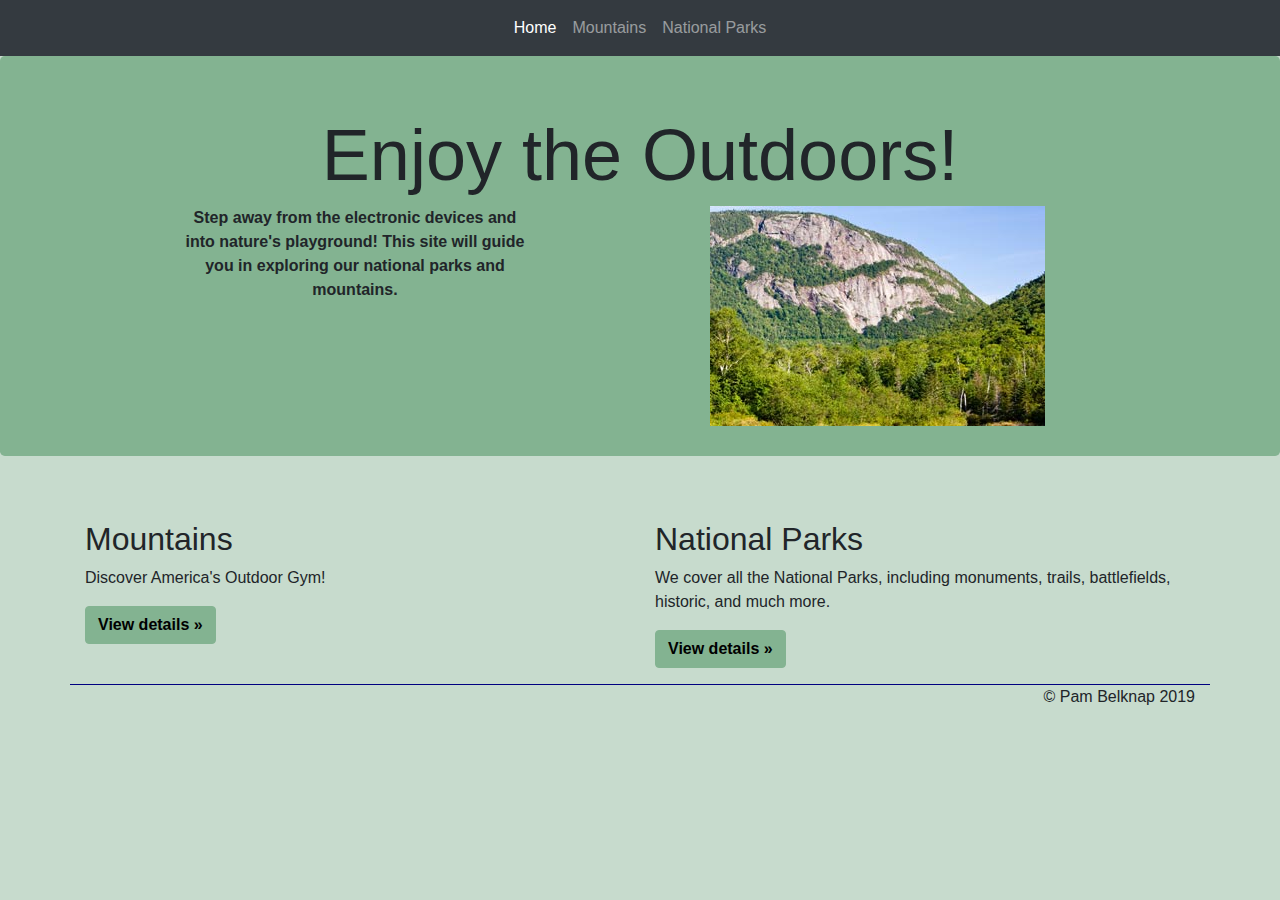
<file: index.html>
<!DOCTYPE html>
<html lang="en">
<!--THIS IS THE MAIN PAGE FOR THE ENJOY THE OUTDOORS PROJECT-->
<!--This is a site that helps a user find things to do to enjoy the great outdoors.-->
<!--It links to a Mountain selector page and a National Parks selector page-->

<head>
    <link rel="icon" href="images/favicon.ico" />
    <!-- Required meta tags -->
    <meta charset="utf-8">
    <meta name="viewport" content="width=device-width, initial-scale=1, shrink-to-fit=no">

    <!-- Bootstrap CSS -->
    <link rel="stylesheet" href="https://stackpath.bootstrapcdn.com/bootstrap/4.3.1/css/bootstrap.min.css" integrity="sha384-ggOyR0iXCbMQv3Xipma34MD+dH/1fQ784/j6cY/iJTQUOhcWr7x9JvoRxT2MZw1T" crossorigin="anonymous">
    <!-- External CSS -->
    <link rel="stylesheet" href="css/styles.css" />

    <title>Enjoy the Outdoors</title>
</head>

<body>
    <!--Top Navigation Bar-->
    <nav class="navbar navbar-expand-lg navbar-dark bg-dark">
        <button class="navbar-toggler" type="button" data-toggle="collapse" data-target="#navbarsExample08" aria-controls="navbarsExample08" aria-expanded="false" aria-label="Toggle navigation">
            <span class="navbar-toggler-icon"></span>
        </button>
        <div class="collapse navbar-collapse justify-content-md-center" id="navbarsExample08">
            <ul class="navbar-nav">
                <li class="nav-item active">
                    <a class="nav-link disabled" href="index.html">Home</a>
                </li>
                <li class="nav-item">
                    <a class="nav-link" href="mountains.html">Mountains</a>
                </li>
                <li class="nav-item">
                    <a class="nav-link" href="nationalparks.html">National Parks</a>
                </li>
            </ul>
        </div>
    </nav>
    <!--Top Navigation Bar End-->

    <!-- Jumbotron for header -->
    <div class="jumbotron jumbotron-fluid">
        <div class="container">
            <header>
                <h1 class="display-3">Enjoy the Outdoors!</h1>
                <div class="row">
                    <div class="col-md-4 offset-md-1">
                        <p>Step away from the electronic devices and into nature's playground! This site will guide you in exploring our national parks and mountains.</p>
                    </div>
                    <div id="imgwilley"></div>
                </div>
            </header>
        </div>
    </div>
    <!--Junbotron heading end -->

    <main>
        <div class="container">
            <div class="row">
                <div class="col-md-6">
                    <h2>Mountains</h2>
                    <p>Discover America's Outdoor Gym!</p>
                    <p><a class="btn btn-greenish" href="mountains.html" role="button">View details &raquo;</a></p>
                </div>
                <div class="col-md-6">
                    <h2>National Parks</h2>
                    <p>We cover all the National Parks, including monuments, trails, battlefields, historic, and much more.</p>
                    <p><a class="btn btn-greenish" href="nationalparks.html" role="button">View details &raquo;</a></p>
                </div>
            </div>
        </div>
        <!-- /container -->
    </main>

    <footer class="container">
        <p>&copy; Pam Belknap 2019</p>
    </footer>
    <!-- jQuery first, then Popper.js, then Bootstrap JS -->
    <script src="https://code.jquery.com/jquery-3.3.1.slim.min.js" integrity="sha384-q8i/X+965DzO0rT7abK41JStQIAqVgRVzpbzo5smXKp4YfRvH+8abtTE1Pi6jizo" crossorigin="anonymous"></script>
    <script src="https://cdnjs.cloudflare.com/ajax/libs/popper.js/1.14.7/umd/popper.min.js" integrity="sha384-UO2eT0CpHqdSJQ6hJty5KVphtPhzWj9WO1clHTMGa3JDZwrnQq4sF86dIHNDz0W1" crossorigin="anonymous"></script>
    <script src="https://stackpath.bootstrapcdn.com/bootstrap/4.3.1/js/bootstrap.min.js" integrity="sha384-JjSmVgyd0p3pXB1rRibZUAYoIIy6OrQ6VrjIEaFf/nJGzIxFDsf4x0xIM+B07jRM" crossorigin="anonymous"></script>

</body>

</html>
</file>
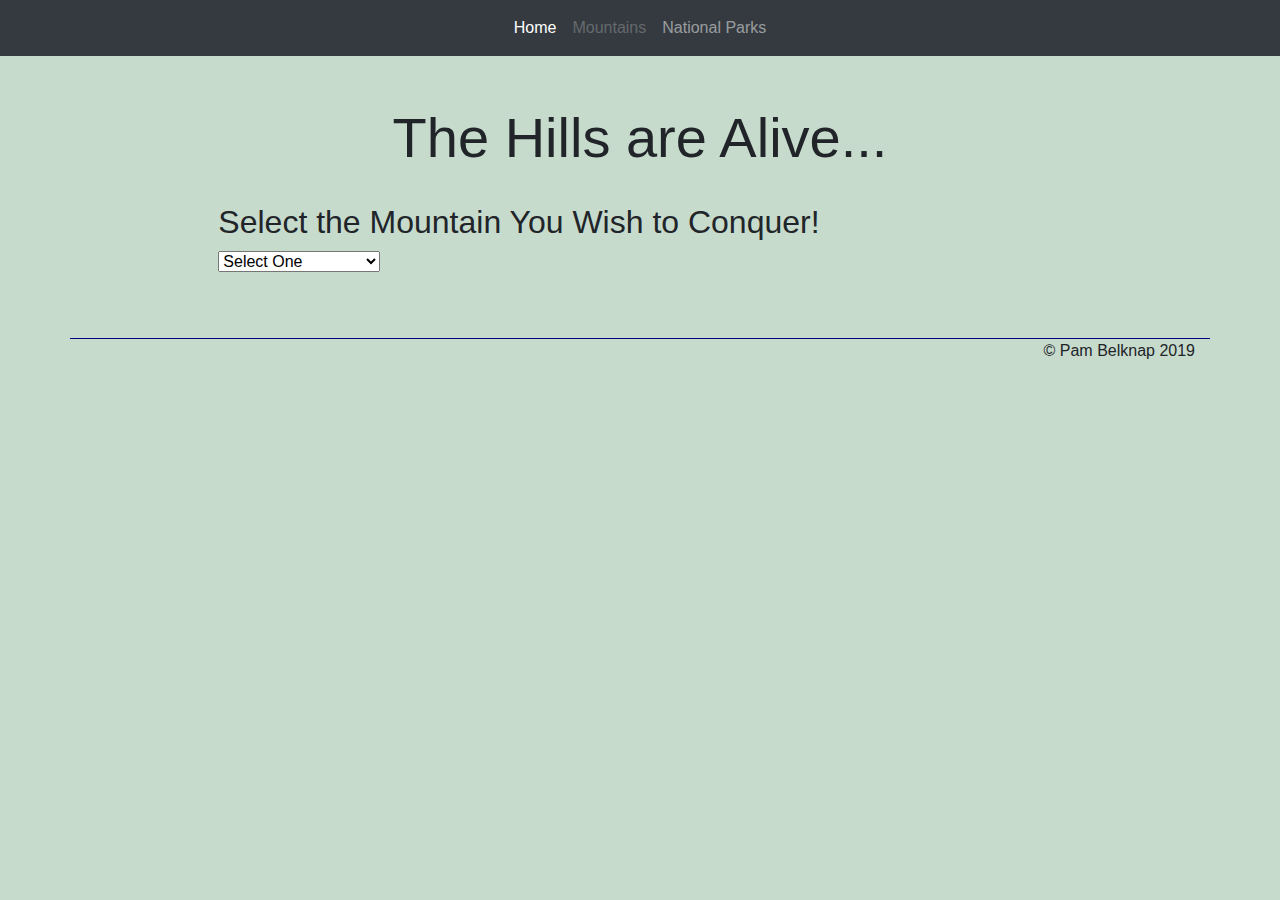
<file: mountains.html>
<!DOCTYPE html>
<html lang="en">
<!--Page to dynamically create tables for mountains, the information being selected from a JSON file.-->

<head>
    <link rel="icon" href="images/favicon.ico" />
    <title>Mountains</title>
    <!--JavaScript sheet-->
    <!-- Required meta tags -->
    <meta charset="utf-8">
    <meta name="viewport" content="width=device-width, initial-scale=1, shrink-to-fit=no">
    <!-- Bootstrap CSS -->
    <link rel="stylesheet" href="https://stackpath.bootstrapcdn.com/bootstrap/4.3.1/css/bootstrap.min.css" integrity="sha384-ggOyR0iXCbMQv3Xipma34MD+dH/1fQ784/j6cY/iJTQUOhcWr7x9JvoRxT2MZw1T" crossorigin="anonymous">
    <!-- External CSS -->
    <link rel="stylesheet" href="css/styles.css" />
</head>

<body>
    <!--Top Navigation Bar-->
    <nav class="navbar navbar-expand-lg navbar-dark bg-dark">
        <button class="navbar-toggler" type="button" data-toggle="collapse" data-target="#navbarsExample08" aria-controls="navbarsExample08" aria-expanded="false" aria-label="Toggle navigation">
                <span class="navbar-toggler-icon"></span>
            </button>
        <div class="collapse navbar-collapse justify-content-md-center" id="navbarsExample08">
            <ul class="navbar-nav">
                <li class="nav-item active">
                    <a class="nav-link" href="index.html">Home</a>
                </li>
                <li class="nav-item">
                    <a class="nav-link disabled" href="mountains.html">Mountains</a>
                </li>
                <li class="nav-item">
                    <a class="nav-link" href="nationalparks.html">National Parks</a>
                </li>
            </ul>
        </div>
    </nav>
    <!--Top Navigation Bar End-->

    <header class="pricing-header px-3 py-3 pt-md-5 pb-md-4 mx-auto text-center">
        <h1 class="display-4">The Hills are Alive...</h1>
    </header>

    <div class="row">
        <div class="col-md-8 offset-md-2">

            <!--Table for Mountain Category Dropdown -->
            <form id="mountainForm" name="mountainForm" method="GET" action="#">
                <h2>Select the Mountain You Wish to Conquer!</h2>
                <select id="mountainChoice" name="mountainChoice">
                <option value="zero" selected>Select One</option>
            </select>

                <!--                <input type="button" id="btnMountain" name="btnMountain" value="View Mountains">
                <br /><br />  -->
                <div id="mountainDiv">
                    <table id="mountains" class="table table-bordered">
                        <tbody id="tableBodyMountain">
                        </tbody>
                    </table>
                </div>
                <br /><br />
            </form>
        </div>
    </div>

    <footer class="container">
        <p>&copy; Pam Belknap 2019</p>
    </footer>

    <!-- jQuery first, then Popper.js, then Bootstrap JS -->
    <script src="https://code.jquery.com/jquery-3.3.1.min.js"></script>
    <script src="https://cdnjs.cloudflare.com/ajax/libs/popper.js/1.14.7/umd/popper.min.js" integrity="sha384-UO2eT0CpHqdSJQ6hJty5KVphtPhzWj9WO1clHTMGa3JDZwrnQq4sF86dIHNDz0W1" crossorigin="anonymous"></script>
    <script src="https://stackpath.bootstrapcdn.com/bootstrap/4.3.1/js/bootstrap.min.js" integrity="sha384-JjSmVgyd0p3pXB1rRibZUAYoIIy6OrQ6VrjIEaFf/nJGzIxFDsf4x0xIM+B07jRM" crossorigin="anonymous"></script>
    <!--External js script-->
    <script src="scripts/mountains.js"></script>
</body>

</html>
</file>
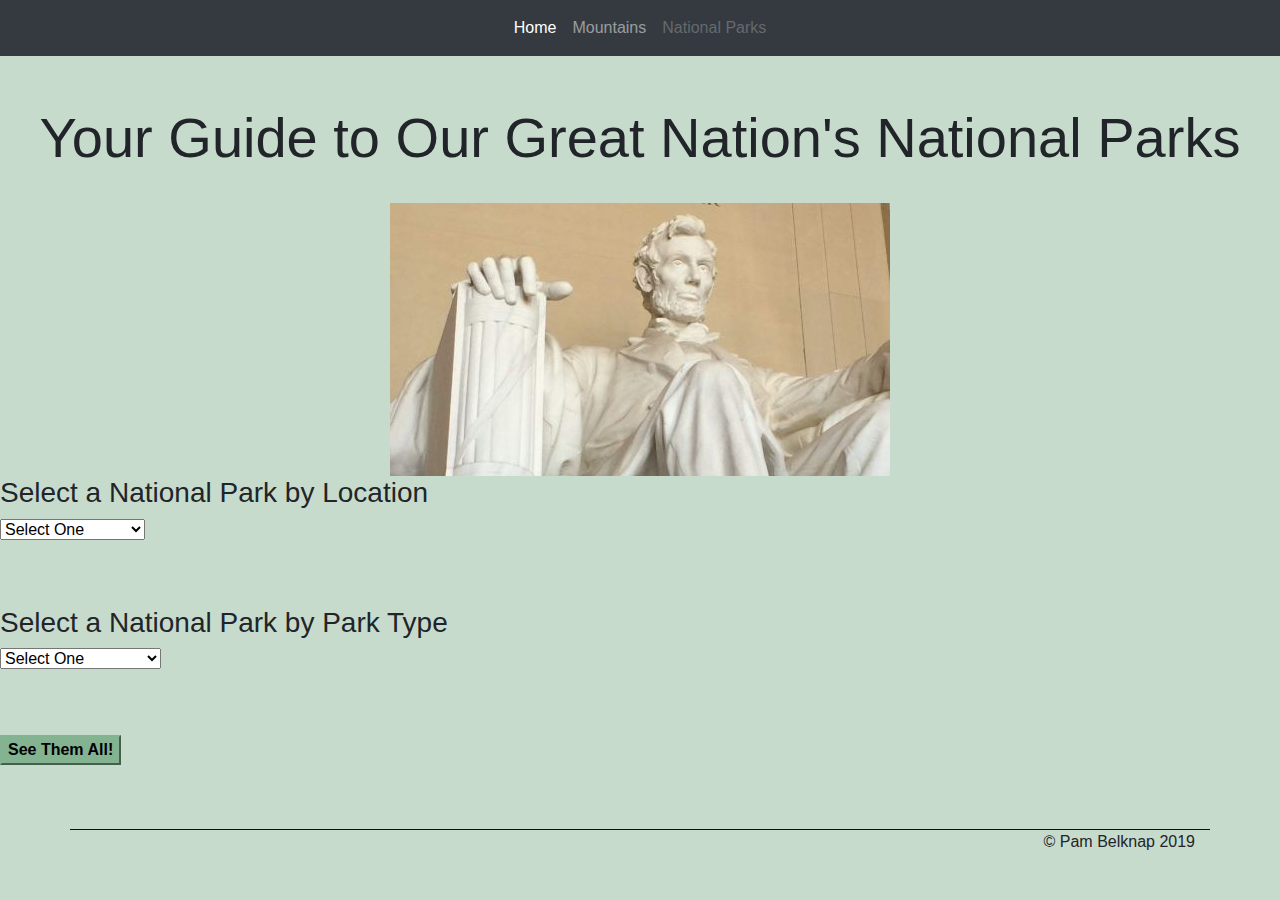
<file: nationalparks.html>
<!DOCTYPE html>
<html lang="en">
<!--Page to dynamically create tables for national parks, the information being selected from a JSON file.-->

<head>
    <link rel="icon" href="images/favicon.ico" />
    <title>National Parks</title>
    <!--JavaScript sheet-->
    <!-- Required meta tags -->
    <meta charset="utf-8">
    <meta name="viewport" content="width=device-width, initial-scale=1, shrink-to-fit=no">
    <!-- Bootstrap CSS -->
    <link rel="stylesheet" href="https://stackpath.bootstrapcdn.com/bootstrap/4.3.1/css/bootstrap.min.css" integrity="sha384-ggOyR0iXCbMQv3Xipma34MD+dH/1fQ784/j6cY/iJTQUOhcWr7x9JvoRxT2MZw1T" crossorigin="anonymous">
    <!-- External CSS -->
    <link rel="stylesheet" href="css/styles.css" />
</head>

<body>
    <!--Top Navigation Bar-->
    <nav class="navbar navbar-expand-lg navbar-dark bg-dark">
        <button class="navbar-toggler" type="button" data-toggle="collapse" data-target="#navbarsExample08" aria-controls="navbarsExample08" aria-expanded="false" aria-label="Toggle navigation">
                <span class="navbar-toggler-icon"></span>
            </button>
        <div class="collapse navbar-collapse justify-content-md-center" id="navbarsExample08">
            <ul class="navbar-nav">
                <li class="nav-item active">
                    <a class="nav-link" href="index.html">Home</a>
                </li>
                <li class="nav-item">
                    <a class="nav-link" href="mountains.html">Mountains</a>
                </li>
                <li class="nav-item">
                    <a class="nav-link disabled" href="nationalparks.html">National Parks</a>
                </li>
            </ul>
        </div>
    </nav>
    <!--Top Navigation Bar End-->

    <header class="pricing-header px-3 py-3 pt-md-5 pb-md-4 mx-auto text-center">
        <h1 class="display-4">Your Guide to Our Great Nation's National Parks</h1>
    </header>

    <div id="imglincoln"></div>

    <!--Table for searching for National Parks by Location -->
    <form id="locationForm" name="locationForm" method="GET" action="#">
        <h3>Select a National Park by Location</h3>
        <select id="locationChoice" name="locationChoice">
        <option value="zero" selected>Select One</option>
        </select>
        <!--        <input type="button" id="btnLocation" name="btnLocation" value="Pick Your Location"> -->
        <div id="locationDiv">
            <table id="locations" class="table table-bordered">
                <thead id="tableHeadParkLocation">
                </thead>
                <tbody id="tableBodyParkLocation">
                </tbody>
            </table>
        </div>
        <br /><br />
    </form>

    <!--Table for searching for National Parks by Park Type -->
    <form id="parkTypeForm" name="parkTypeForm" method="GET" action="#">
        <h3>Select a National Park by Park Type</h3>
        <select id="parkTypeChoice" name="parkTypeChoice">
        <option value="zero" selected>Select One</option>
    </select>

        <!--      <input type="button" id="btnParkType" name="btnParkType" value="Pick Your Park Type"> -->

        <div id="parkTypeDiv">
            <table id="parkTypes" class="table table-bordered">
                <thead id="tableHeadParkType">
                </thead>
                <tbody id="tableBodyParkType">
                </tbody>
            </table>
        </div>
        <br /><br />
    </form>

    <!--Table for selecting ALL the National Parks -->
    <form id="parkAllForm" name="parkAll" method="GET" action="#">
        <input type="button" id="btnAll" name="btnAll" value="See Them All!">

        <div id="parkAllDiv">
            <table id="parkAll" class="table table-bordered">
                <thead id="tableHeadParkAll">
                </thead>
                <tbody id="tableBodyParkAll">
                </tbody>
            </table>
        </div>
        <br /><br />
    </form>

    <footer class="container">
        <p>&copy; Pam Belknap 2019</p>
    </footer>

    <!-- jQuery first, then Popper.js, then Bootstrap JS -->
    <script src="https://code.jquery.com/jquery-3.3.1.min.js"></script>
    <script src="https://cdnjs.cloudflare.com/ajax/libs/popper.js/1.14.7/umd/popper.min.js" integrity="sha384-UO2eT0CpHqdSJQ6hJty5KVphtPhzWj9WO1clHTMGa3JDZwrnQq4sF86dIHNDz0W1" crossorigin="anonymous"></script>
    <script src="https://stackpath.bootstrapcdn.com/bootstrap/4.3.1/js/bootstrap.min.js" integrity="sha384-JjSmVgyd0p3pXB1rRibZUAYoIIy6OrQ6VrjIEaFf/nJGzIxFDsf4x0xIM+B07jRM" crossorigin="anonymous"></script>
    <!--External js script-->
    <script src="scripts/nationalparks.js"></script>
</body>

</html>
</file>
<file: css/styles.css>
/* This is an additional stylesheet site*/


/* Stylesheet code from the Bootstrap Jumbotron template */

.bd-placeholder-img {
    font-size: 1.125rem;
    text-anchor: middle;
    -webkit-user-select: none;
    -moz-user-select: none;
    -ms-user-select: none;
    user-select: none;
}

@media (min-width: 768px) {
    .bd-placeholder-img-lg {
        font-size: 3.5rem;
    }
}


/* Color and bottom padding change for the Jumbotron section */

.jumbotron {
    padding: 3.5rem 1rem 1rem;
    margin-bottom: 4rem;
    background-color: rgb(131, 179, 145);
    border-radius: 0.3rem;
    height: 400px;
}


/* Formatting for the Header */

header {
    text-align: center;
    font-weight: bold;
}

body {
    background-color: rgb(199, 219, 205);
    height: 100%;
}


/* Formatting for the Footer */

footer {
    clear: left;
    border-top: thin solid navy;
    text-align: right;
}


/* Change button color */

.btn-greenish {
    color: black;
    font-weight: bold;
    background-color: rgb(131, 179, 145);
    border-color: rgb(131, 179, 145);
}

#btnAll {
    color: black;
    font-weight: bold;
    background-color: rgb(131, 179, 145);
    border-color: rgb(131, 179, 145);
}


/* Fix links so that they are underlined when one hovers over them */

.nav-link:hover,
.nav-link:focus {
    text-decoration: underline;
}

.imageGroup {
    padding: 10px;
}

#errorMsg {
    color: red;
    font-weight: bold;
}


/* Extra-Small devices (landscape phones, 576px and down) */

@media (max-width: 576px) {
    #imgwilley {
        background-image: url("../images/willey_storyimg_small.jpg");
        width: 335px;
        height: 220px;
        background-repeat: no-repeat;
        margin-right: auto;
        margin-left: auto;
    }
    #imglincoln {
        background-image: url("../images/lincoln_small.jpg");
        width: 300px;
        height: 164px;
        background-repeat: no-repeat;
        margin-right: auto;
        margin-left: auto;
    }
}


/* Small devices (landscape phones, 576px and up) */

@media (min-width: 576px) {
    #imgwilley {
        background-image: url("../images/willey_storyimg_medium.jpg");
        width: 335px;
        height: 220px;
        background-repeat: no-repeat;
        margin-right: auto;
        margin-left: auto;
    }
    #imglincoln {
        background-image: url("../images/lincoln_medium.jpg");
        width: 500px;
        height: 273px;
        background-repeat: no-repeat;
        margin-right: auto;
        margin-left: auto;
    }
}


/* Medium devices (tablets, 768px and up) */

@media (min-width: 768px) {
    #imgwilley {
        background-image: url("../images/willey_storyimg.jpg");
        width: 335px;
        height: 220px;
        margin-right: auto;
        margin-left: auto;
    }
    #imglincoln {
        background-image: url("../images/lincoln_medium.jpg");
        width: 500px;
        height: 273px;
        background-repeat: no-repeat;
        margin-right: auto;
        margin-left: auto;
    }
}


/* Large devices (desktops, 992px and up) */

@media (min-width: 992px) {
    #imgwilley {
        background-image: url("../images/willey_storyimg.jpg");
        width: 335px;
        height: 220px;
        background-repeat: no-repeat;
        margin-right: auto;
        margin-left: auto;
    }
    #imglincoln {
        background-image: url("../images/lincoln_medium.jpg");
        width: 500px;
        height: 273px;
        background-repeat: no-repeat;
        margin-right: auto;
        margin-left: auto;
    }
}


/* Extra large devices (large desktops, 1200px and up) */

@media (min-width: 1200px) {
    #imgwilley {
        background-image: url("../images/willey_storyimg.jpg");
        width: 335px;
        height: 220px;
        background-repeat: no-repeat;
        margin-right: auto;
        margin-left: auto;
    }
    #imglincoln {
        background-image: url("../images/lincoln_medium.jpg");
        width: 500px;
        height: 273px;
        background-repeat: no-repeat;
        margin-right: auto;
        margin-left: auto;
    }
}
</file>
